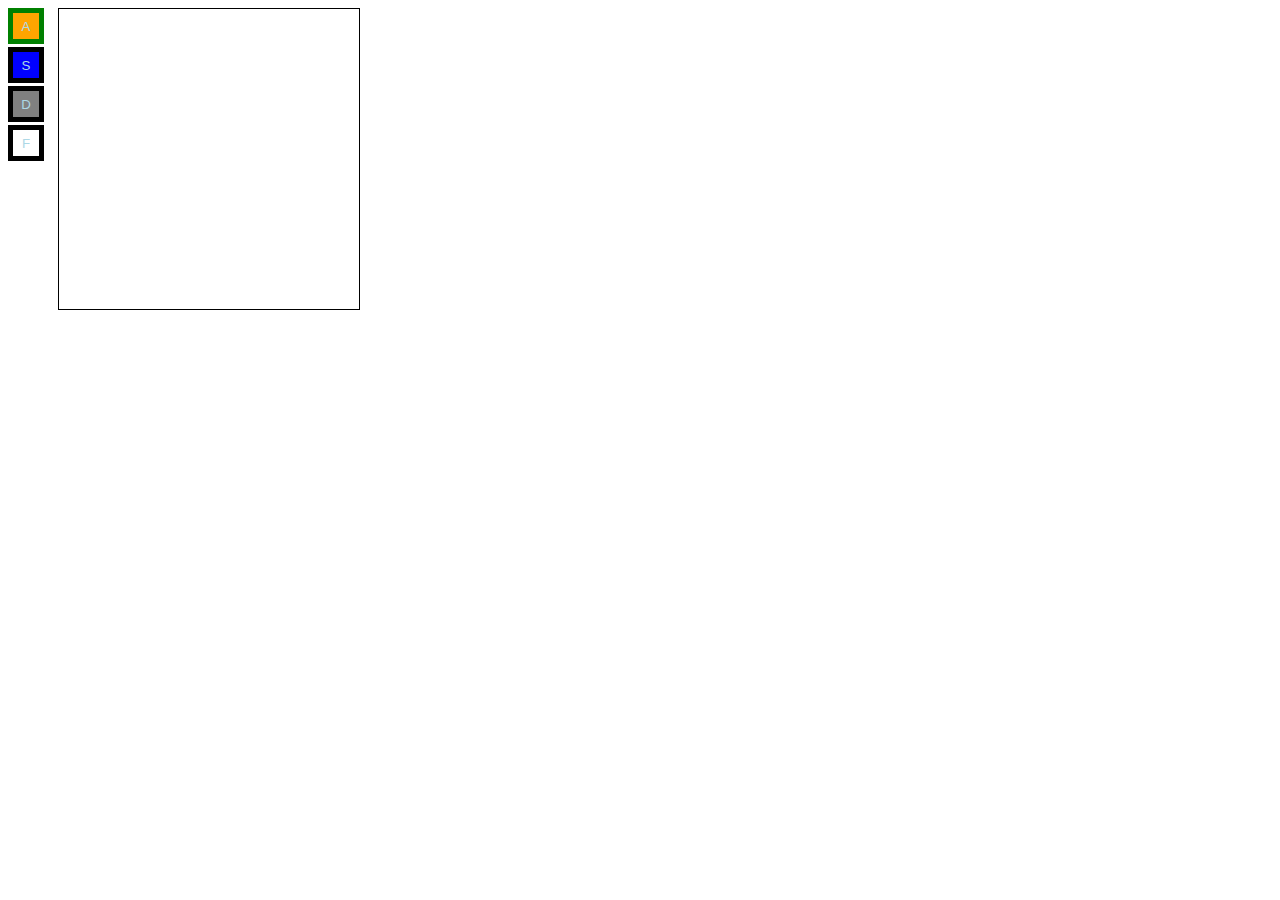
<file: assets/index.html>
<!DOCTYPE html>
<html lang="en">
<head>
  <meta charset="utf-8">
  <meta http-equiv="X-UA-Compatible" content="IE=edge">
  <meta name="viewport" content=
  "width=device-width, initial-scale=1">
  <title>WireUniverse</title>
  <link rel="stylesheet" href="styles.css">
</head>
<body>
  <div id="canvases">
    <canvas id="world-canvas"></canvas>
    <canvas id="brush-canvas"></canvas>
  </div>
  <div id="palette">
    <button id="paint-wire" data-selected="true">A</button>
    <button id="paint-electron">S</button> <button id=
    "paint-tail">D</button> <button id="paint-blank">F</button>
  </div>
  <script src="script.js"></script>
</body>
</html>
</file>
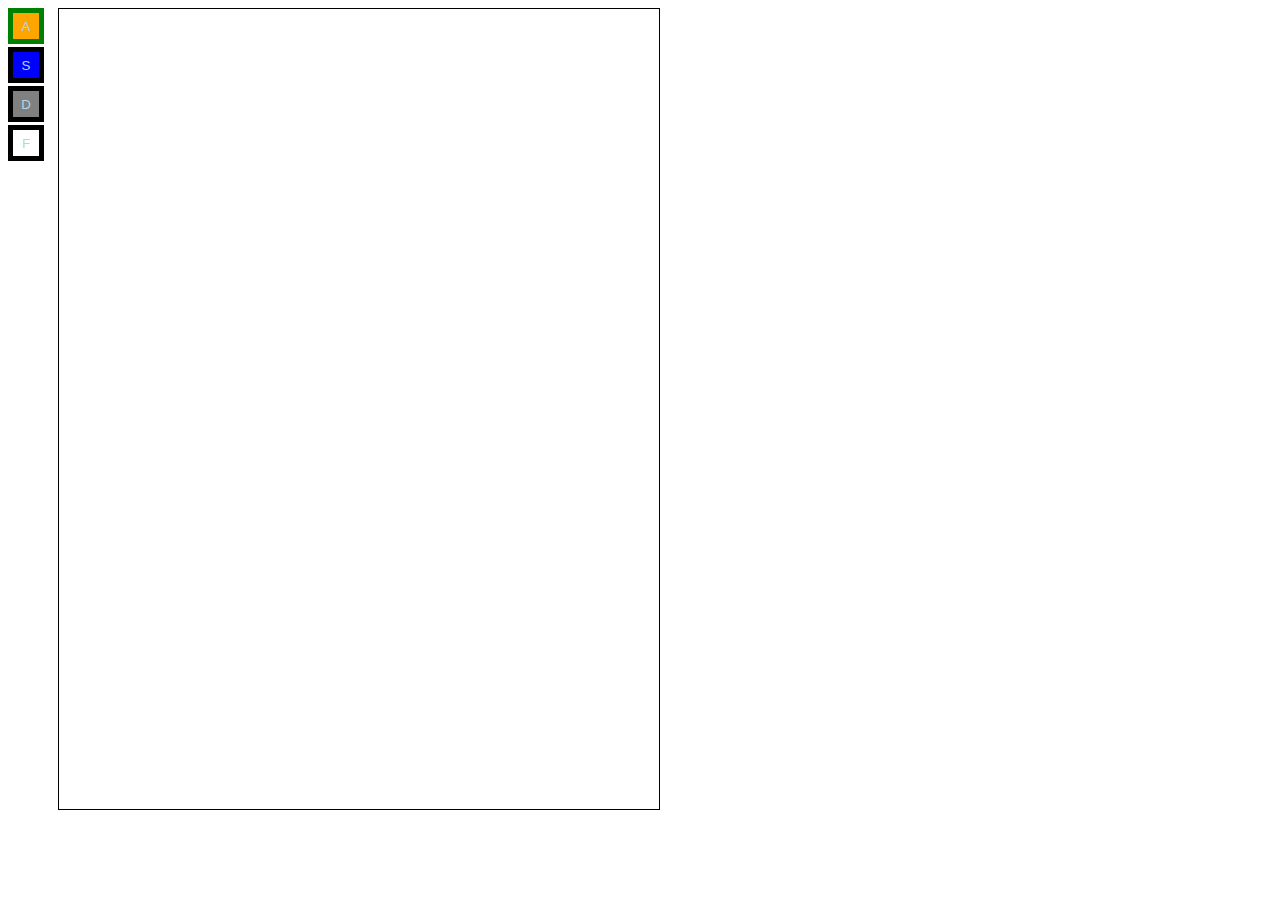
<file: assets/old/index.html>
<!DOCTYPE html>
<html lang="en">
<head>
  <meta charset="utf-8">
  <meta http-equiv="X-UA-Compatible" content="IE=edge">
  <meta name="viewport" content=
  "width=device-width, initial-scale=1">
  <title>WireUniverse</title>
  <link rel="stylesheet" href="styles.css">
</head>
<body>
  <div id="canvases">
    <canvas id="world-canvas"></canvas>
    <canvas id="brush-canvas"></canvas>
  </div>
  <div id="palette">
    <button id="paint-wire" data-selected="true">A</button>
    <button id="paint-electron">S</button> <button id=
    "paint-tail">D</button> <button id="paint-blank">F</button>
  </div>
  <script type="module" src="main.js"></script>
</body>
</html>
</file>
<file: assets/styles.css>
#canvases {
  position: relative;
}

#canvases canvas {
  border: 1px solid black;
  position: absolute;
  left: 50px;
}

#world-canvas {
  z-index: 0;
}

#brush-canvas {
  z-index: 1;
}

#brush-canvas:hover {
  cursor: crosshair;
}

#palette {
  width: 36px;
  display: flex;
  flex-direction: column;
  gap: 3px;
  float: left;
  padding-right: 5px;
}

#palette button {
  height: 36px;
  border: 5px solid black;
  color: lightblue;
  cursor: pointer;
  transition: background-color 100ms;
}

#palette button[data-selected="true"] {
  border: 5px solid green;
}

#paint-wire {
  background-color: orange;
}

#paint-wire:hover {
  background-color: yellow;
}

#paint-electron {
  background-color: blue;
}

#paint-electron:hover {
  background-color: lightblue;
}

#paint-blank {
  background-color: white;
}

#paint-blank:hover {
  background-color: lightgrey;
}

#paint-tail {
  background-color: grey;
}

#paint-tail:hover {
  background-color: lightgrey;
}
</file>
<file: assets/old/styles.css>
#canvases {
  position: relative;
}

#canvases canvas {
  border: 1px solid black;
  position: absolute;
  left: 50px;
}

#world-canvas {
  z-index: 0;
}

#brush-canvas {
  z-index: 1;
}

#brush-canvas:hover {
  cursor: crosshair;
}

#palette {
  width: 36px;
  display: flex;
  flex-direction: column;
  gap: 3px;
  float: left;
  padding-right: 5px;
}

#palette button {
  height: 36px;
  border: 5px solid black;
  color: lightblue;
  cursor: pointer;
  transition: background-color 100ms;
}

#palette button[data-selected="true"] {
  border: 5px solid green;
}

#paint-wire {
  background-color: orange;
}

#paint-wire:hover {
  background-color: yellow;
}

#paint-electron {
  background-color: blue;
}

#paint-electron:hover {
  background-color: lightblue;
}

#paint-blank {
  background-color: white;
}

#paint-blank:hover {
  background-color: lightgrey;
}

#paint-tail {
  background-color: grey;
}

#paint-tail:hover {
  background-color: lightgrey;
}
</file>
